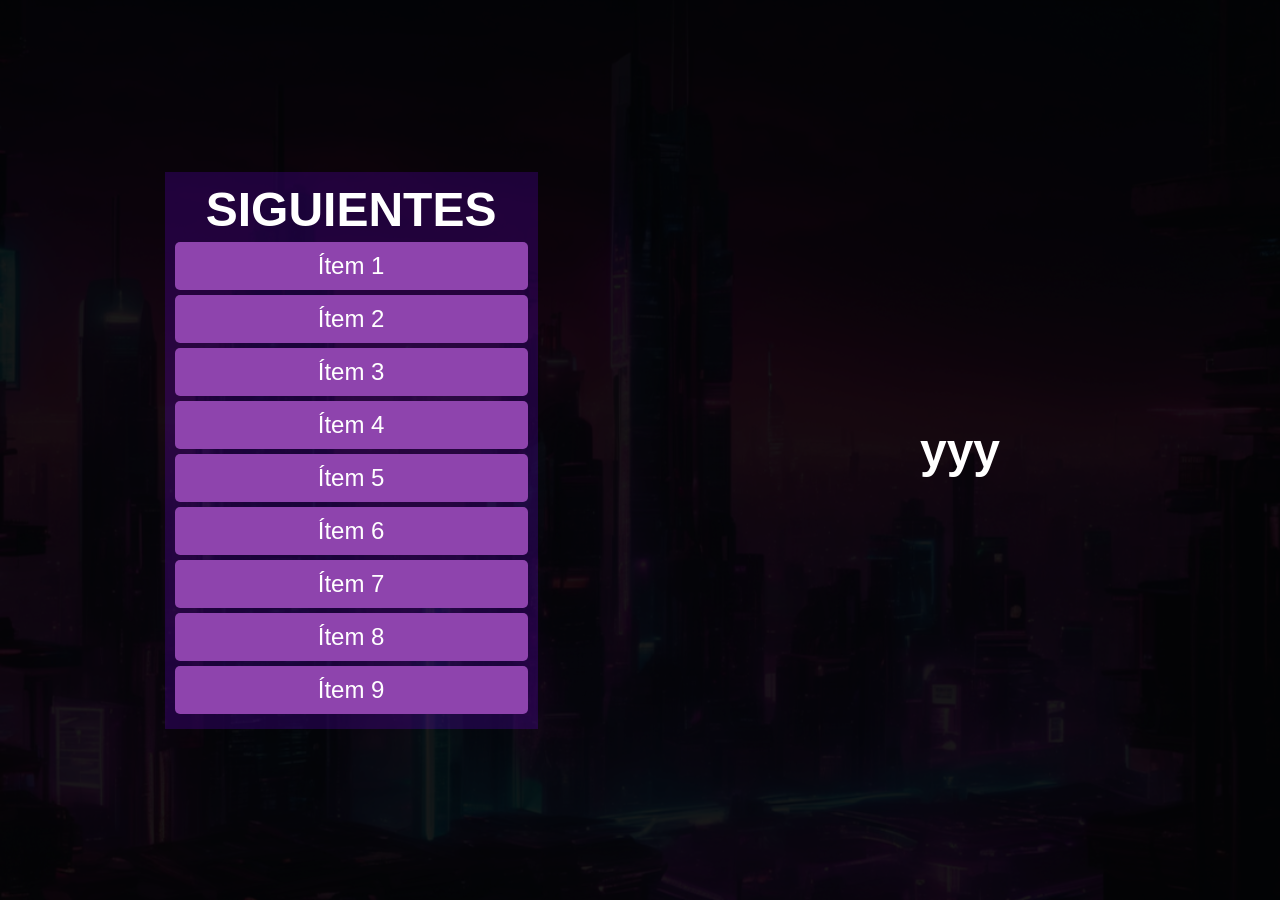
<file: index.html>
<html lang="es">

<head>
  <title>Twitchtify</title>
  <!-- Asociacion con documento CSS-->
  <link rel="stylesheet" href=style.css>
  <!--Icono-->
  <link rel="icon" href="imagenes/Logo.png" />
</head>

<body class="bdy">
  <div class="mitad">
    <div>
      <div class="nlist">
        <h1 class="main">SIGUIENTES</h1>
        <ul class="lista">
          <li>Ítem 1</li>
          <li>Ítem 2</li>
          <li>Ítem 3</li>
          <li>Ítem 4</li>
          <li>Ítem 5</li>
          <li>Ítem 6</li>
          <li>Ítem 7</li>
          <li>Ítem 8</li>
          <li>Ítem 9</li>
          <!-- Agrega más ítems según sea necesario -->
        </ul>
      </div>
    </div>
  </div>
  <div class="mitad">
    <h1 class="main">yyy</h1>
  </div>
</body>

</html>
</file>
